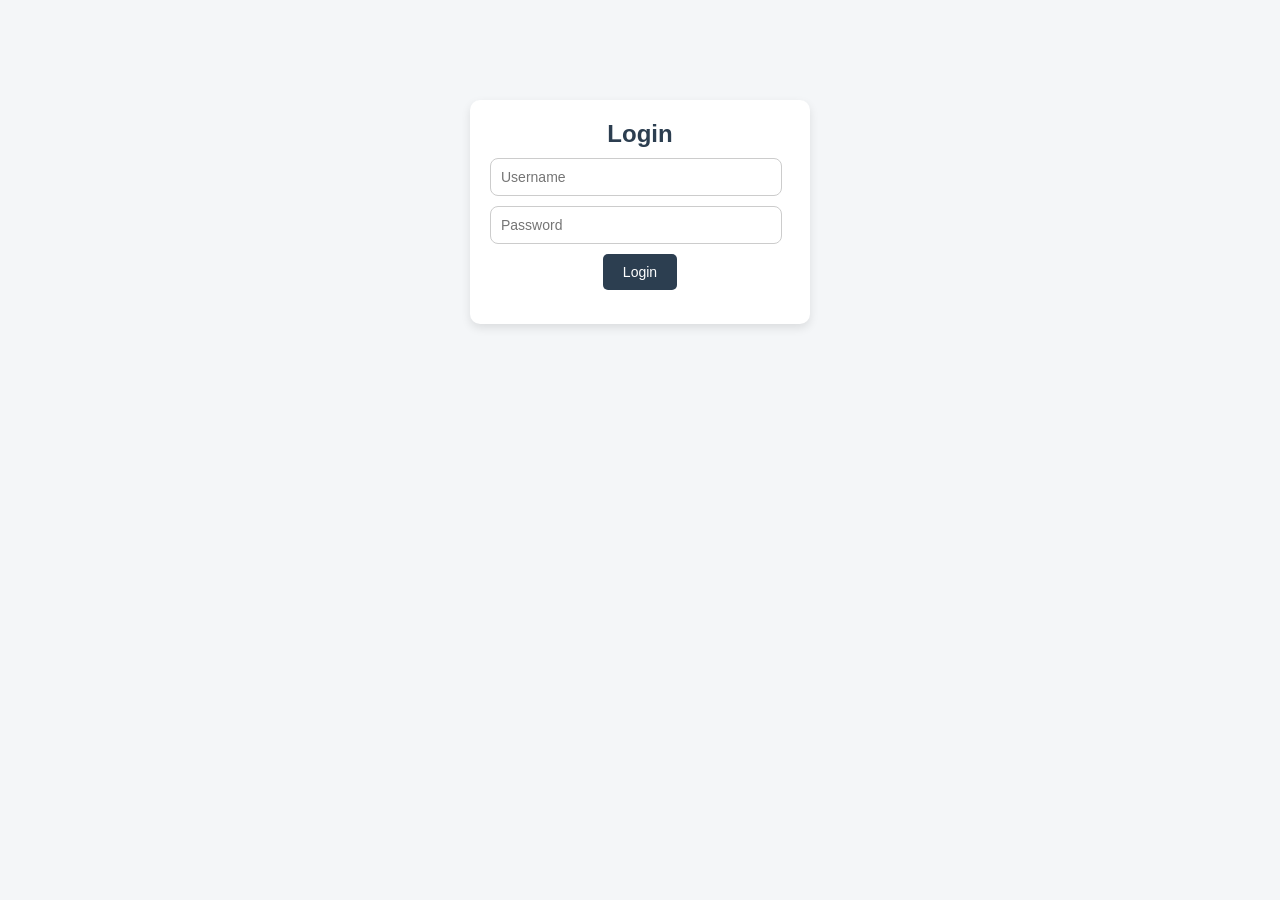
<file: index.html>
<!DOCTYPE html>
<html lang="en">
<head>
    <!-- Page setup -->
    <meta charset="UTF-8">
    <meta name="viewport" content="width=device-width, initial-scale=1.0">
    <title>Finance App</title>

    <!-- CSS -->
    <link rel="stylesheet" href="css/style.css">
</head>

<body>

    <div class="container">

        <!-- Header Section -->
        <div class="header">
    <h2>Finance Bill 2026</h2>
    <button onclick="logout()">Logout</button>
</div>


        <!-- Welcome Message -->
        <p id="welcomeUser" style="text-align:right; font-weight:bold;"></p>

        <!-- Search -->
        <input type="text" id="searchInput" placeholder="Search tax type...">

        <!-- Table -->
        <table id="financeTable">
            <thead>
                <tr>
                    <th onclick="sortTable(0)">Section</th>
                    <th onclick="sortTable(1)">Tax Type</th>
                    <th onclick="sortTable(2)">Old Rate</th>
                    <th onclick="sortTable(3)">New Rate</th>
                    <th>Description</th>
                    <th>Impact</th>
                </tr>
            </thead>
            <tbody id="tableBody">
                <!-- ✅ Data is injected by JavaScript -->
            </tbody>
        </table>

    </div>

    <!-- JS -->
    <script src="js/app.js"></script>

</body>
</html>
</file>
<file: css/style.css>
/* Page background */
body {
    font-family: 'Segoe UI', Tahoma, Geneva, Verdana, sans-serif;
    background-color: #f4f6f8;
    margin: 0;
    padding: 0;
}

/* Container */
.container {
    width: 80%;
    margin: auto;
    padding: 20px;
}

/* ✅ Header layout (NEW) */
.header {
    display: flex;
    justify-content: space-between;
    align-items: center;
}

/* Title */
h2 {
    color: #2c3e50;
    margin: 0;
}

/* ✅ Search Input */
input {
    display: block;
    margin: 20px auto;
    padding: 10px;
    width: 50%;
    border: 1px solid #ccc;
    border-radius: 8px;
    font-size: 14px;
}

/* ✅ BUTTON STYLE (SHARED FOR LOGIN + LOGOUT) */
button {
    padding: 10px 20px;
    background-color: #2c3e50;   /* ✅ same color */
    color: white;
    border: none;
    cursor: pointer;
    border-radius: 5px;
    font-size: 14px;
}

button:hover {
    background-color: #1a252f;
}

/* Table styling */
table {
    border-collapse: collapse;
    width: 100%;
    background-color: #ffffff;
    box-shadow: 0 4px 10px rgba(0, 0, 0, 0.1);
}

/* Table header */
th {
    background-color: #2c3e50;
    color: white;
    padding: 12px;
    text-transform: uppercase;
    font-size: 13px;
    cursor: pointer;
}

/* Table cells */
td {
    padding: 10px;
    border-bottom: 1px solid #ddd;
}

/* Alternate row color */
tr:nth-child(even) {
    background-color: #fafafa;
}

/* Hover effect */
tr:hover {
    background-color: #f1f1f1;
}

/* First column styling */
td:first-child {
    font-weight: bold;
    text-align: center;
}
</file>
